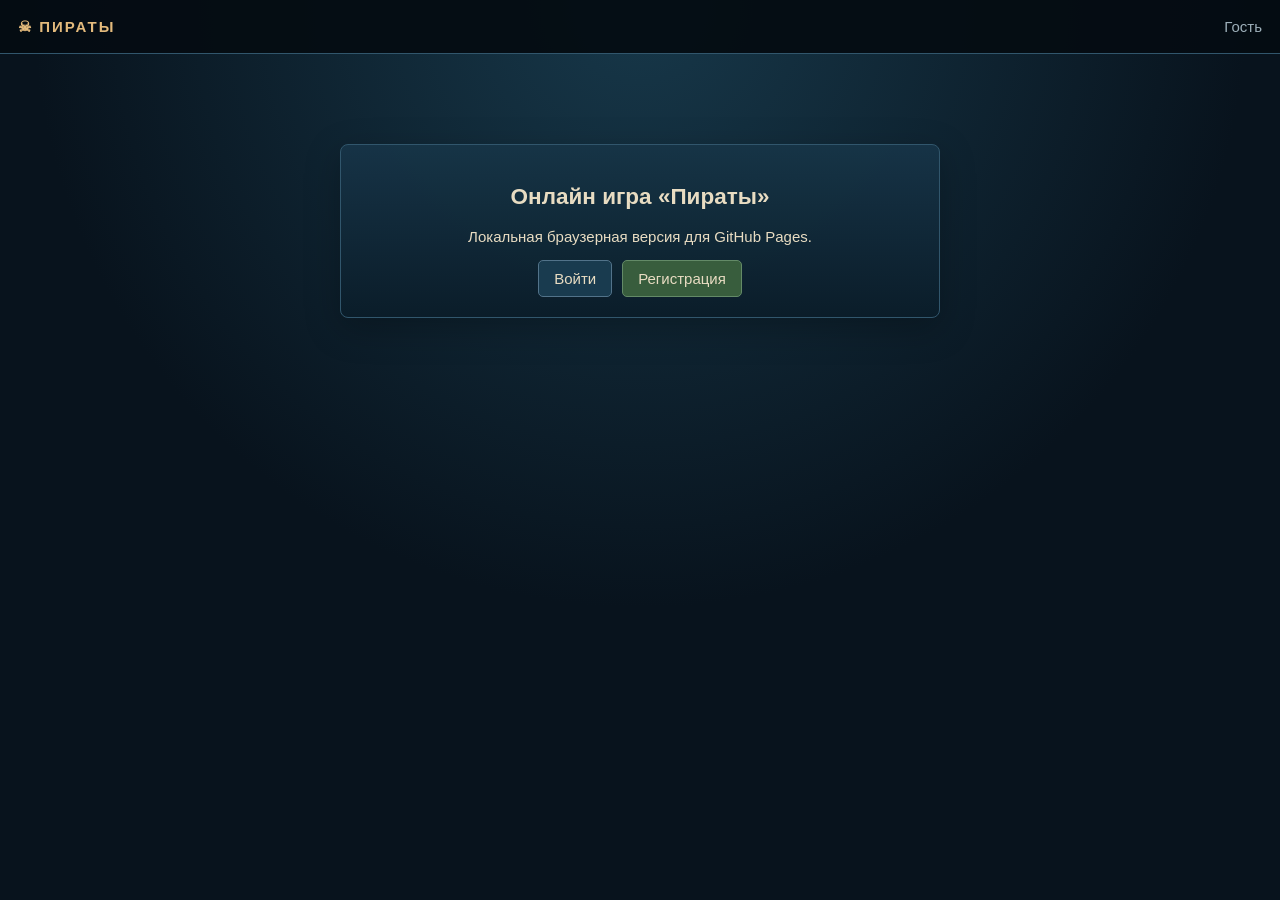
<file: index.html>
<!doctype html>
<html lang="ru">
<head>
  <meta charset="utf-8">
  <meta name="viewport" content="width=device-width, initial-scale=1">
  <title>Онлайн игра Пираты</title>
  <link rel="stylesheet" href="./css/main.css">
</head>
<body>
  <div id="app">
    <header class="topbar">
      <div class="brand">☠ ПИРАТЫ</div>
      <div id="playerSummary" class="player-summary">Гость</div>
    </header>

    <main id="screen" class="screen">
      <section id="authScreen" class="panel auth-panel">
        <h1>Онлайн игра «Пираты»</h1>
        <p>Локальная браузерная версия для GitHub Pages.</p>
        <div class="auth-actions">
          <button class="but" data-open="loginModal">Войти</button>
          <button class="but primary" data-open="registerModal">Регистрация</button>
        </div>
      </section>

      <section id="cityScreen" class="hidden">
        <div class="panel">
          <div class="city-title">
            <div>
              <h1 id="cityName">Город Толедо</h1>
              <small id="cityTime"></small>
            </div>
            <button class="but danger" data-action="logout">Выйти</button>
          </div>

          <div class="stats-grid">
            <div>⚔ Мощность <b id="player-power">0</b></div>
            <div>❤️ HP <b id="player-hp">0</b></div>
            <div>💰 Золото <b id="player-gold">0</b></div>
            <div>💎 Пиастры <b id="player-piastr">0</b></div>
            <div>🚢 Корабль <b class="player-ship-name">—</b></div>
            <div>⭐ Уровень <b id="player-level">1</b></div>
          </div>

          <div class="menu-grid">
            <button class="menu-card" data-action="openSea">🌊<span>Море</span></button>
            <button class="menu-card" data-action="openProfile">👤<span>Профиль</span></button>
            <button class="menu-card" data-action="openFishing">🎣<span>Рыбалка</span></button>
            <button class="menu-card" data-action="openMining">⛏️<span>Рудник</span></button>
            <button class="menu-card" data-action="openMarket">💰<span>Рынок</span></button>
            <button class="menu-card" data-action="openQuests">📜<span>Квесты</span></button>
          </div>
        </div>
      </section>
    </main>
  </div>

  <div id="modalRoot"></div>

  <script src="./js/core/storage.js"></script>
  <script src="./js/core/player.js"></script>
  <script src="./js/core/modals.js"></script>
  <script src="./js/systems/fishing.js"></script>
  <script src="./js/systems/mining.js"></script>
  <script src="./js/systems/market.js"></script>
  <script src="./js/systems/quests.js"></script>
  <script src="./js/sea/sea.js"></script>
  <script src="./js/sea/sea-battle.js"></script>
  <script src="./js/sea/sea-events.js"></script>
  <script src="./js/app.js"></script>
</body>
</html>
</file>
<file: css/main.css>
:root {
  --bg: #08131d;
  --panel: #102432;
  --panel2: #163447;
  --line: #31566c;
  --text: #e8dcc2;
  --muted: #9eb0ba;
  --gold: #e3ba7c;
  --green: #7ec850;
  --red: #c85b5b;
}

* { box-sizing: border-box; }
html, body { margin: 0; min-height: 100%; }
body {
  background: radial-gradient(circle at top, #17384a 0, var(--bg) 55%);
  color: var(--text);
  font: 15px Arial, sans-serif;
}
button, input, textarea { font: inherit; }
button { cursor: pointer; }
.hidden { display: none !important; }

.topbar {
  height: 54px;
  padding: 0 18px;
  display: flex;
  align-items: center;
  justify-content: space-between;
  background: rgba(5, 12, 18, .95);
  border-bottom: 1px solid var(--line);
  position: sticky;
  top: 0;
  z-index: 100;
}
.brand { color: var(--gold); font-weight: 700; letter-spacing: 2px; }
.player-summary { color: var(--muted); }

.screen { max-width: 1100px; margin: 0 auto; padding: 20px; }
.panel {
  background: linear-gradient(180deg, rgba(22,52,71,.96), rgba(10,29,41,.96));
  border: 1px solid var(--line);
  border-radius: 8px;
  padding: 20px;
  box-shadow: 0 10px 35px rgba(0,0,0,.25);
}
.auth-panel { max-width: 600px; margin: 70px auto; text-align: center; }
.auth-actions { display: flex; gap: 10px; justify-content: center; flex-wrap: wrap; }

.but {
  border: 1px solid #52738a;
  border-radius: 5px;
  padding: 9px 15px;
  background: #193b4f;
  color: var(--text);
}
.but:hover { filter: brightness(1.15); }
.but.primary { background: #385d3d; border-color: #638a67; }
.but.danger { background: #562d32; border-color: #805158; }

.city-title { display: flex; align-items: center; justify-content: space-between; gap: 15px; }
.city-title h1 { margin: 0 0 4px; }

.stats-grid {
  display: grid;
  grid-template-columns: repeat(auto-fit, minmax(140px, 1fr));
  gap: 8px;
  margin: 20px 0;
}
.stats-grid > div {
  padding: 11px;
  border: 1px solid var(--line);
  border-radius: 5px;
  background: rgba(0,0,0,.15);
}
.stats-grid b { color: var(--gold); float: right; }

.menu-grid {
  display: grid;
  grid-template-columns: repeat(auto-fit, minmax(135px, 1fr));
  gap: 10px;
}
.menu-card {
  min-height: 100px;
  border: 1px solid var(--line);
  border-radius: 7px;
  background: #112c3c;
  color: var(--text);
  font-size: 28px;
}
.menu-card span { display: block; margin-top: 8px; font-size: 14px; }

.modal-overlay {
  position: fixed;
  inset: 0;
  background: rgba(0,0,0,.72);
  display: flex;
  align-items: center;
  justify-content: center;
  padding: 15px;
  z-index: 500;
}
.modal {
  width: min(720px, 100%);
  max-height: 92vh;
  overflow: auto;
  background: #102432;
  border: 1px solid var(--line);
  border-radius: 8px;
  padding: 18px;
}
.modal h2 { margin-top: 0; color: var(--gold); }
.form-row { margin: 10px 0; }
.form-row label { display: block; color: var(--muted); margin-bottom: 5px; }
.form-row input {
  width: 100%;
  padding: 10px;
  border-radius: 4px;
  border: 1px solid var(--line);
  background: #071923;
  color: var(--text);
}
.modal-actions { display: flex; gap: 8px; margin-top: 15px; flex-wrap: wrap; }

@media (max-width: 600px) {
  .screen { padding: 10px; }
  .panel { padding: 12px; }
}
</file>
